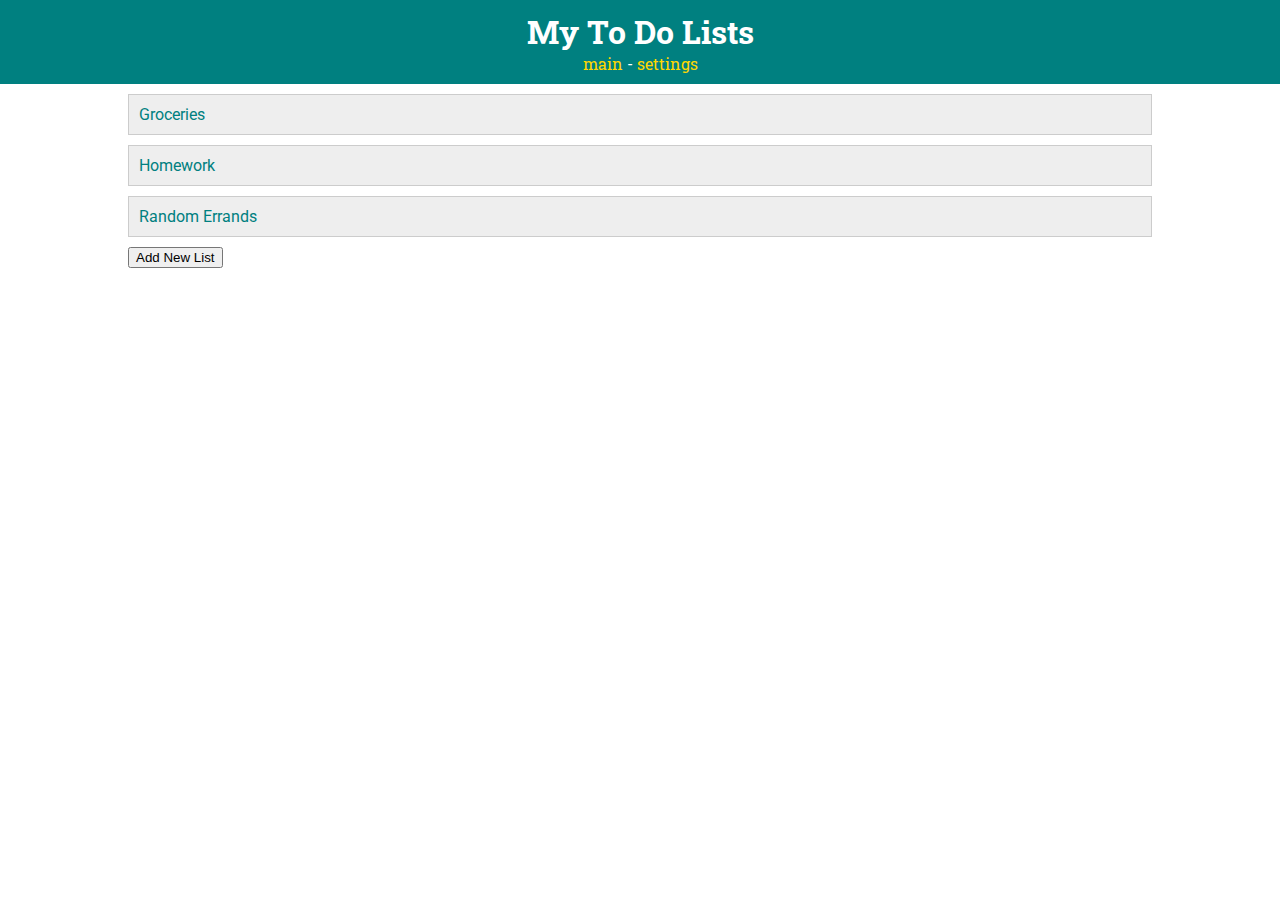
<file: index.html>
<!DOCTYPE html>
<html>
<head>
  <title>ToDo App</title>
  <meta charset="UTF-8">
  <!-- styles -->
  <link rel="stylesheet" type="text/css" href="style.css">
  <!-- fonts -->
  <link href="https://fonts.googleapis.com/css?family=Roboto|Roboto+Slab" rel="stylesheet">
  <!-- javascript -->
  <script src="main.js" type="text/javascript"></script>
</head>

<body>
  <header>
    <h1>My To Do Lists</h1>
    <nav>
      <a href="index.html">main</a> -
      <a href="settings.html">settings</a>
    </nav>
  </header>

  <div id="todo-lists">
    <div class="list">
       <a href="list.html">Groceries</a>
    </div>

    <div class="list">
       Homework
    </div>

    <div class="list">
       Random Errands
    </div>

    <button onclick="addNewList()">Add New List</button>
  </div>

</body>

</html>
</file>
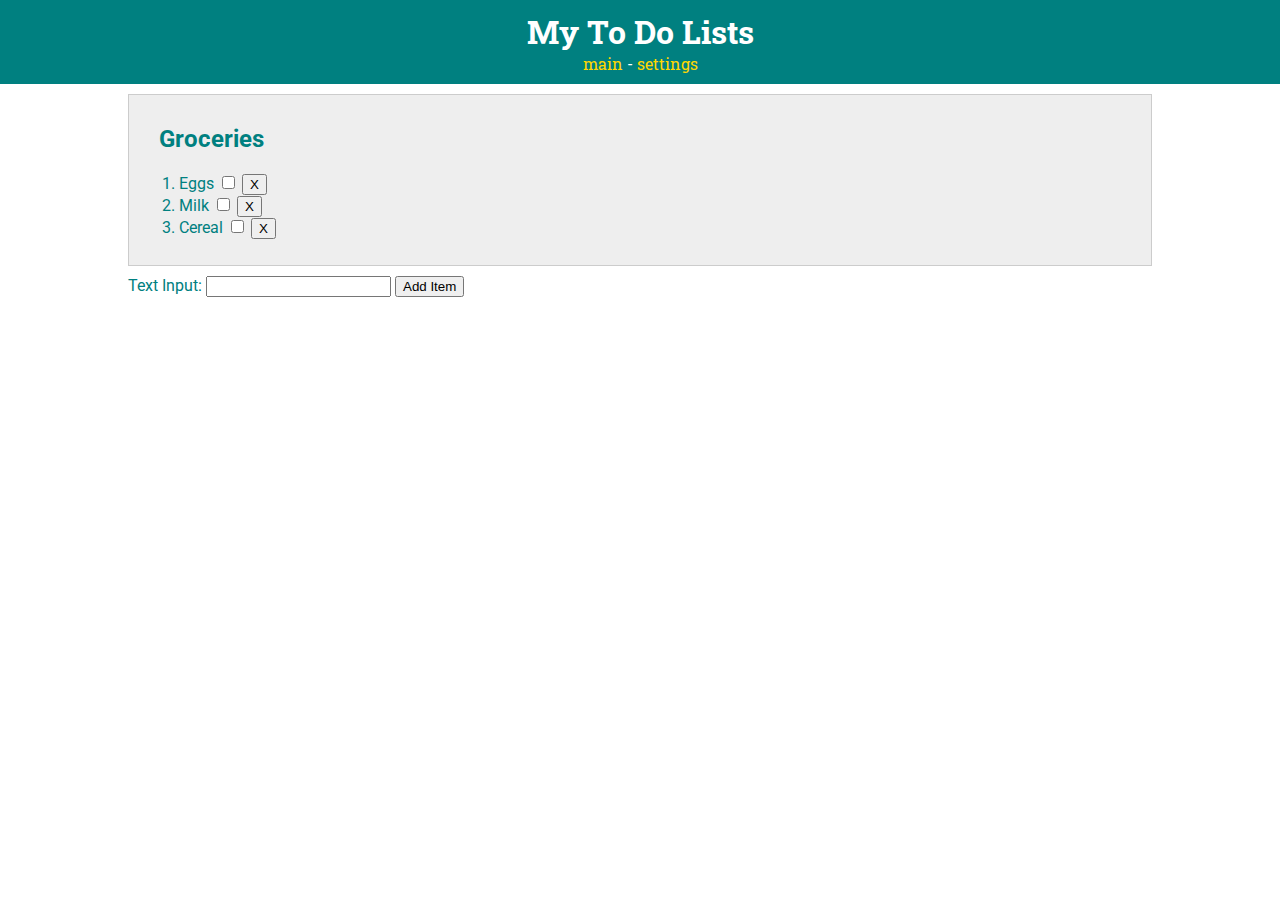
<file: list.html>
<!DOCTYPE html>
<html>
<head>
  <title>ToDo App</title>
  <meta charset="UTF-8">
  <!-- styles -->
  <link rel="stylesheet" type="text/css" href="style.css">
  <!-- fonts -->
  <link href="https://fonts.googleapis.com/css?family=Roboto|Roboto+Slab" rel="stylesheet">
  <!-- javascript -->
  <script src="main.js" type="text/javascript"></script>
</head>

<body>
  <header>
    <h1>My To Do Lists</h1>
    <nav>
      <a href="index.html">main</a> -
      <a href="settings.html">settings</a>
    </nav>
  </header>

  <div id="todo-lists">
    <div class="list">
        <h2 class="list-title">Groceries</h2>
        <ol id = "grocery-list">
          <li>
            <label for="check-eggs">Eggs</label>
            <input id="check-eggs" type="checkbox" class="complete-item" onclick="completeListItem(this)">
            <button class="delete-item"  onclick="deleteListItem(this.parentNode)">X</button>
          </li>
        
          <li>
            <label for="check-milk">Milk</label>
            <input id="check-milk" type="checkbox" class="complete-item" onclick="completeListItem(this)">
            <button class="delete-item" onclick="deleteListItem(this.parentNode)">X</button>
          </li>
          <li>
            <label for="check-cereal">Cereal</label>
            <input id="check-cereal" type="checkbox" class="complete-item" onclick="completeListItem(this)">
            <button class="delete-item" onclick="deleteListItem(this.parentNode)">X</button>
          </li>
        </ol>
    </div>
    <label for="text_input">Text Input:</label>
    <input id="text_input" type="text"></input>
    <button onclick="addListItem()">Add Item</button>
  </div>


</body>

</html>
</file>
<file: style.css>
body {
  margin: 0;
  color: teal;
  font-family: 'Roboto', sans-serif;
}

/*********** HEADER ************/

header {
  text-align: center;
  padding: 10px;
  background-color: teal;
  color: white;
  font-family: 'Roboto Slab', serif;
}


h1 {
  margin: 0;
}

/*********** LISTS ************/
#todo-lists {
  margin: 0 auto;
  width: 80%;
  padding-top: 10px;
}

.list {
  padding: 10px;
  margin-bottom: 10px;
  background-color: #eeeeee;
  border: 1px solid #cccccc;
}

.list-title {
  margin-left: 20px;
}

/*********** LINKS ************/
header a {
  color: gold;
  text-decoration: none;
}

.list a {
  color: teal;
  text-decoration: none;
}
</file>
